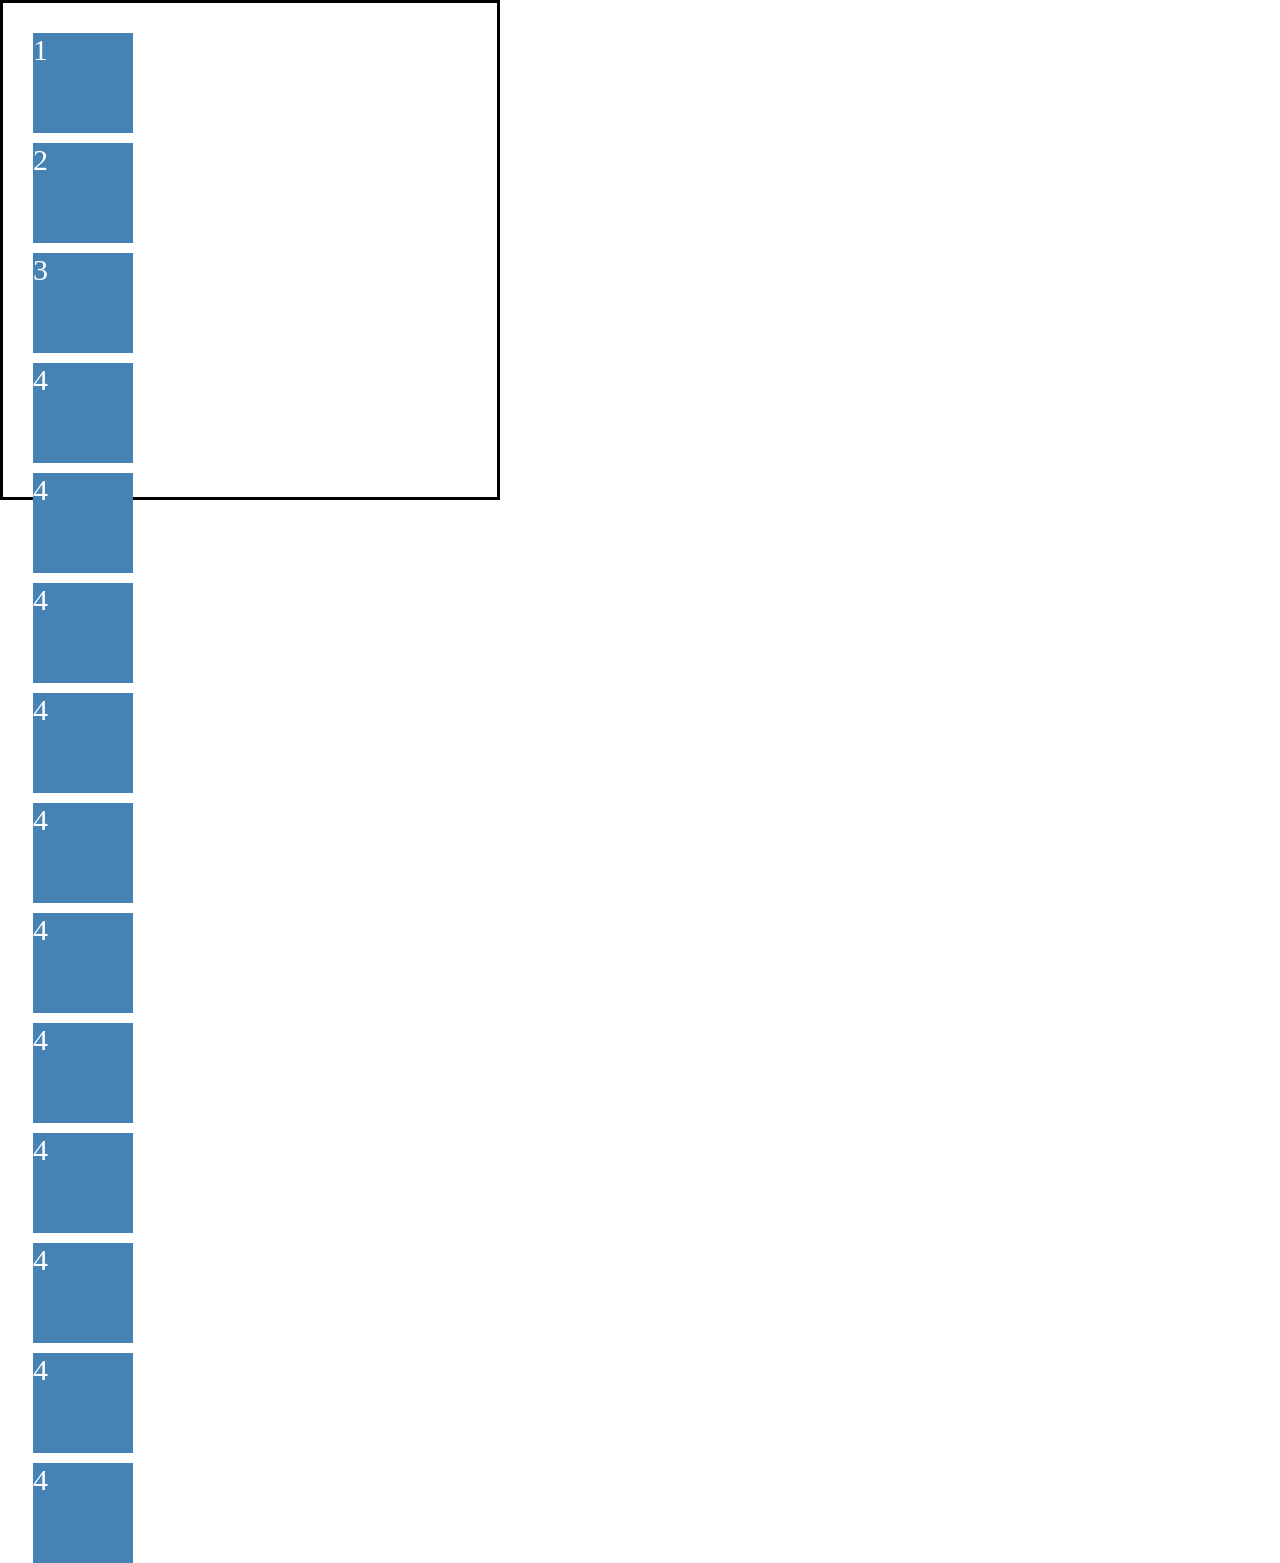
<file: week-two/day1/index.html>
<!DOCTYPE html>
<html lang="en">

<head>
    <meta charset="UTF-8">
    <meta name="viewport" content="width=device-width, initial-scale=1.0">
    <title>Display Flex</title>
    <link rel="stylesheet" href="style.css">
</head>

<body>

    <div class="container">
        <div class="box">1</div>
        <div class="box">2</div>
        <div class="box">3</div>
        <div class="box">4</div>
        <div class="box">4</div>
        <div class="box">4</div>
        <div class="box">4</div>
        <div class="box">4</div>
        <div class="box">4</div>
        <div class="box">4</div>
        <div class="box">4</div>
        <div class="box">4</div>
        <div class="box">4</div>
        <div class="box">4</div>
    </div>

</body>

</html>
</file>
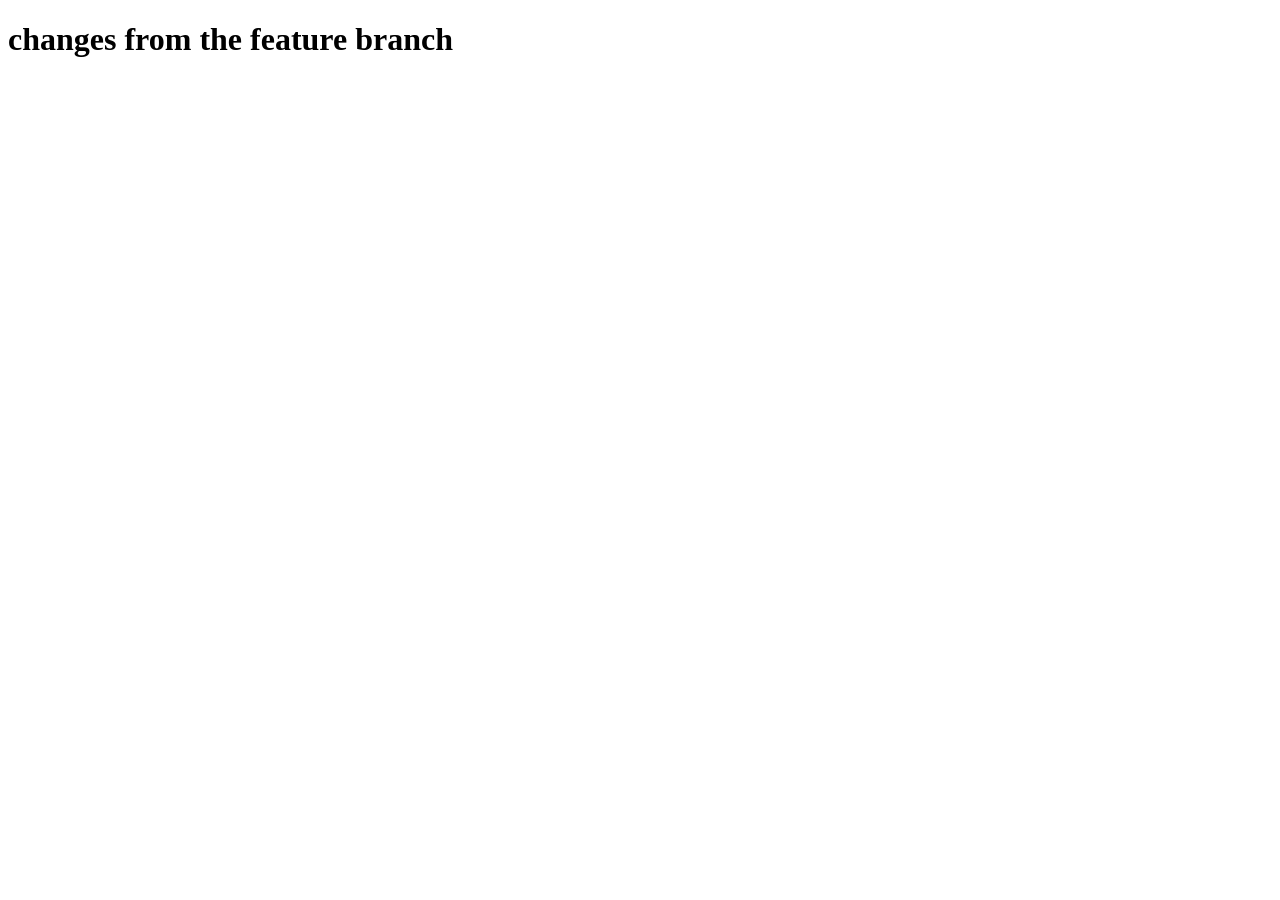
<file: fetch.html>
<!DOCTYPE html>
<html lang="en">

<head>
    <meta charset="UTF-8">
    <meta name="viewport" content="width=device-width, initial-scale=1.0">
    <title>Document</title>
</head>

<body>

    <h1>changes from the feature branch</h1>

</body>

</html>
</file>
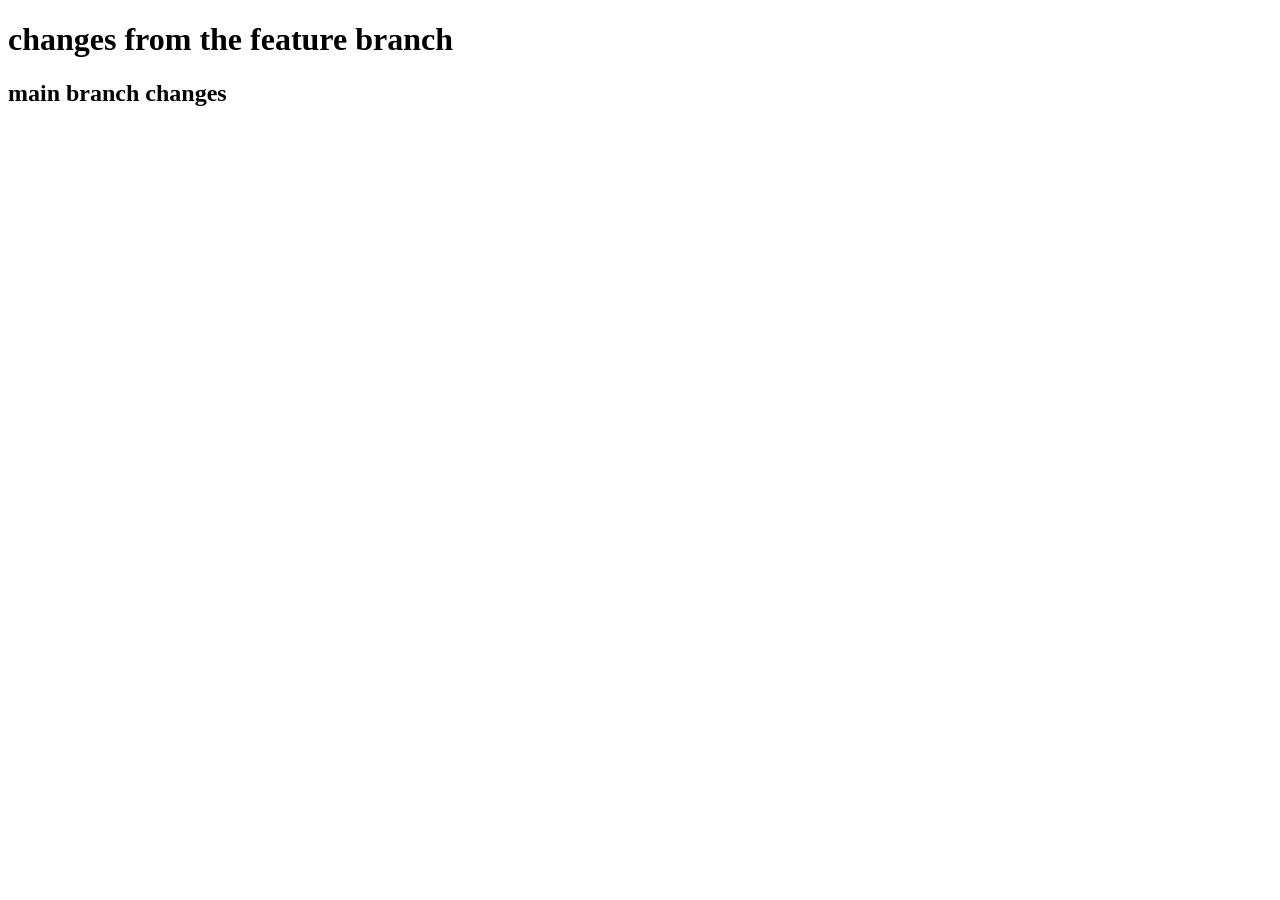
<file: team.html>
<!DOCTYPE html>
<html lang="en">

<head>
    <meta charset="UTF-8">
    <meta name="viewport" content="width=device-width, initial-scale=1.0">
    <title>Document</title>
</head>

<body>

    <h1>changes from the feature branch</h1>
    <h2>main branch changes</h2>

</body>

</html>
</file>
<file: week-two/day1/style.css>
* {
    margin: 0;
    padding: 0;
    box-sizing: border-box;
}

.container {
    /* display: flex; */
    /* justify-content: center; */

    /* align-items: center; */
    /* flex-direction: column; */
    /* justify-content:center; */
    /* align-items: center; */
    flex-wrap: wrap;
    border: 3px solid black;
    gap: 15px;
    padding: 20px;
    height: 500px;
    width: 500px;
}

.box {
    width: 100px;
    height: 100px;
    background-color: steelblue;
    color: white;
    font-size: 30px;

    /* display: flex; */
    /* justify-content: center;
    align-items: center; */

    margin: 10px;
}
</file>
